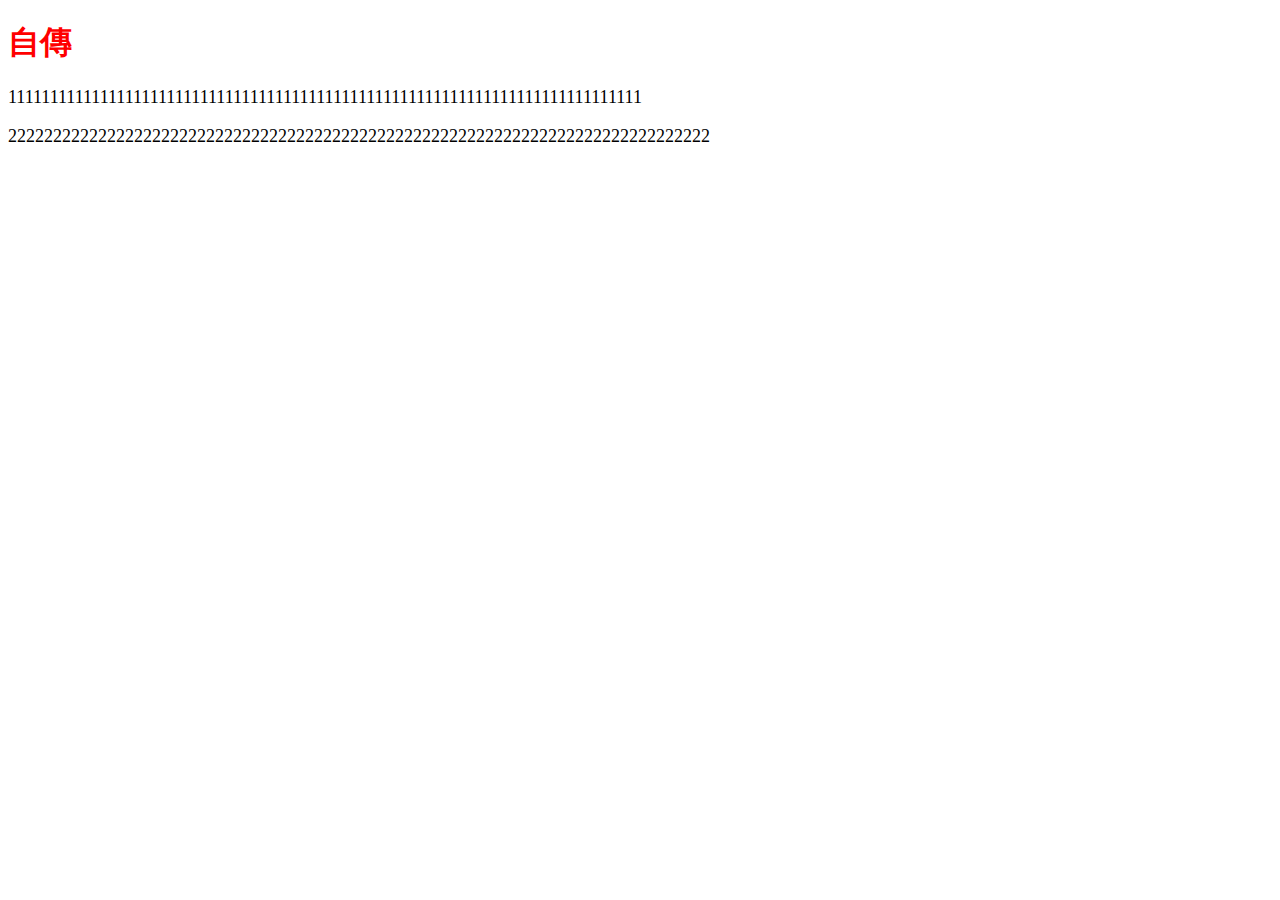
<file: index.html>
<!DOCTYPE html>
<html lang="zh-Hant-TW">

<head>
<meta charset="UTF-8">
<title>Page Title</title>
<meta name ="description" content="homework test">

<link rel="stylesheet" href="style.css">

</head>

<body>
<h1>自傳</h1>
<p>1111111111111111111111111111111111111111111111111111111111111111111111111111</p>
  <p>222222222222222222222222222222222222222222222222222222222222222222222222222222</p>
</body>
</html>
</file>
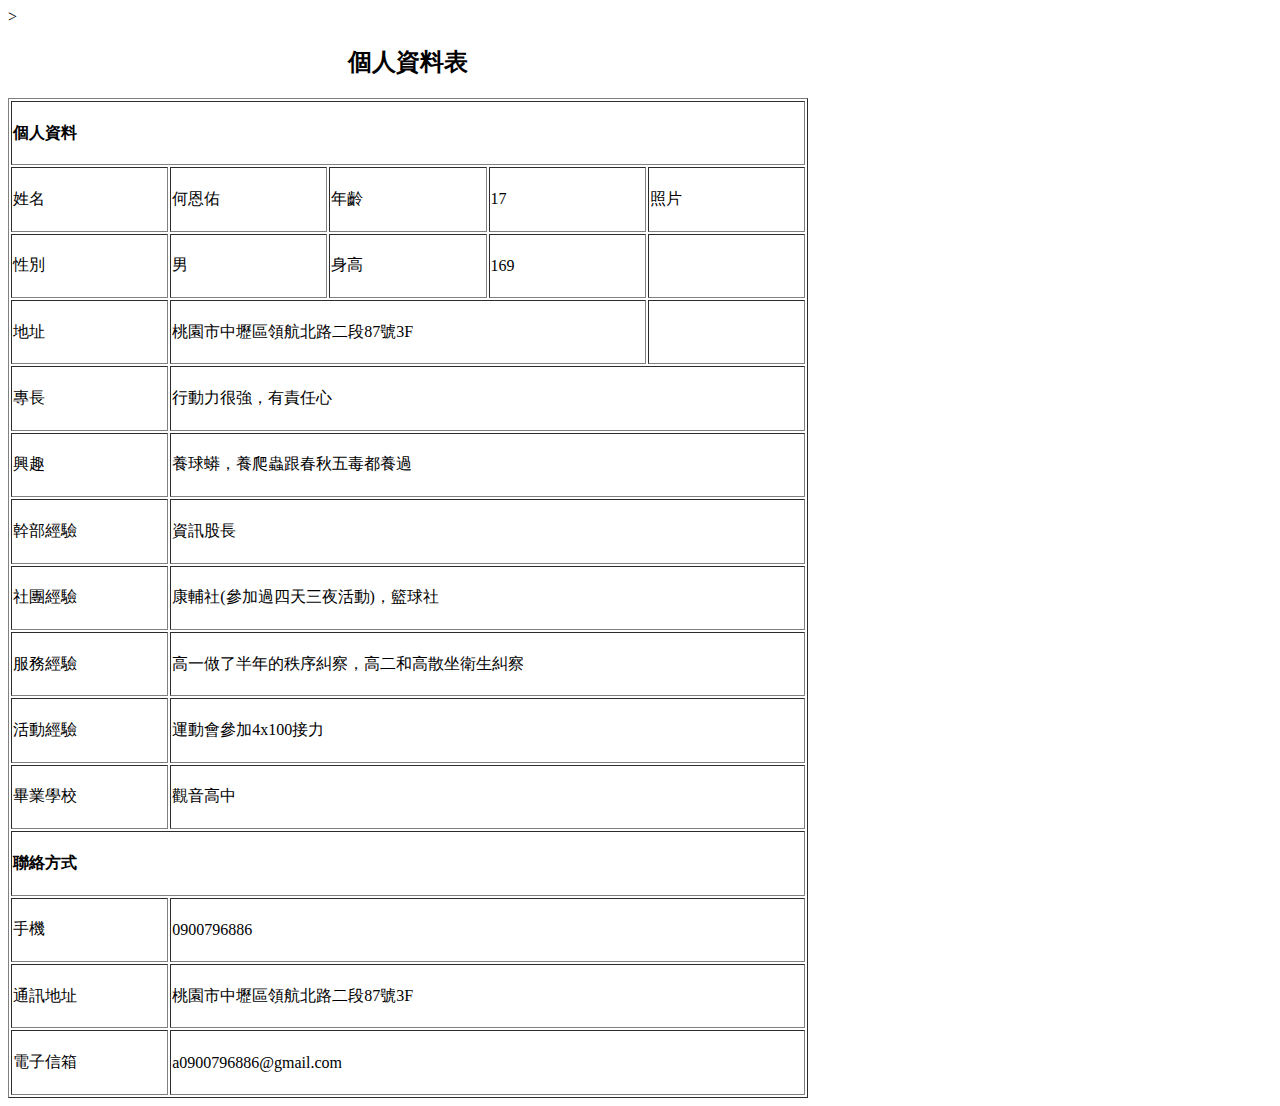
<file: basictable.html>
<!DOCTYPE html>
<html>
<head>
<title>簡歷表</title>
<style type="text/css">
<--
h2{text-align:center}
-->
</style>
</head>

<body>
<table width="800" height="1000" border="1">
  <caption>
  <b>
  <h2>個人資料表</h2>
  </b>
  </caption>
  <tr><td colspan="6"><b>個人資料</b></td>
  </tr>
  <tr>
    <td width="75">姓名</td>
    <td width="75">何恩佑</td>
    <td width="75">年齡</td>
    <td width="75">17</td>
    <td width="75">照片</td>
  </tr>
  <tr>
    <td>性別</td>
    <td> 男 </td>
    <td>身高</td>
    <td> 169</td>
    <td> </td>
  </tr>
  <tr>
    <td>地址</td>
    <td colspan="3">桃園市中壢區領航北路二段87號3F </td>
    <td> </td>
  </tr>
  <tr>
    <td>專長</td>
    <td colspan="4">行動力很強，有責任心 </td>
  </tr>
  <tr>
    <td>興趣</td>
    <td colspan="4">養球蟒，養爬蟲跟春秋五毒都養過 </td>
  </tr>
  <tr>
    <td>幹部經驗</td>
    <td colspan="4">資訊股長 </td>
  </tr>
  <tr>
    <td>社團經驗</td>
    <td colspan="4">康輔社(參加過四天三夜活動)，籃球社 </td>
  </tr>
  <tr>
    <td>服務經驗</td>
    <td colspan="4">高一做了半年的秩序糾察，高二和高散坐衛生糾察 </td>
  </tr>
  <tr>
    <td>活動經驗</td>
    <td colspan="4">運動會參加4x100接力</td>
  </tr>
  <tr>
    <td>畢業學校</td>
    <td colspan="4">觀音高中 </td>
  </tr>
  <tr>
    <td colspan="6"><b>聯絡方式</b></td>
  </tr>
  <tr>
    <td>手機</td>
    <td colspan="4">0900796886 </td>
  </tr>
  <tr>
    <td>通訊地址</td>
    <td colspan="4">桃園市中壢區領航北路二段87號3F </td>
  </tr>
  <tr>
    <td>電子信箱</td>
    <td colspan="4">a0900796886@gmail.com </td>
</tr>>
</table>
</body>
</html>
</file>
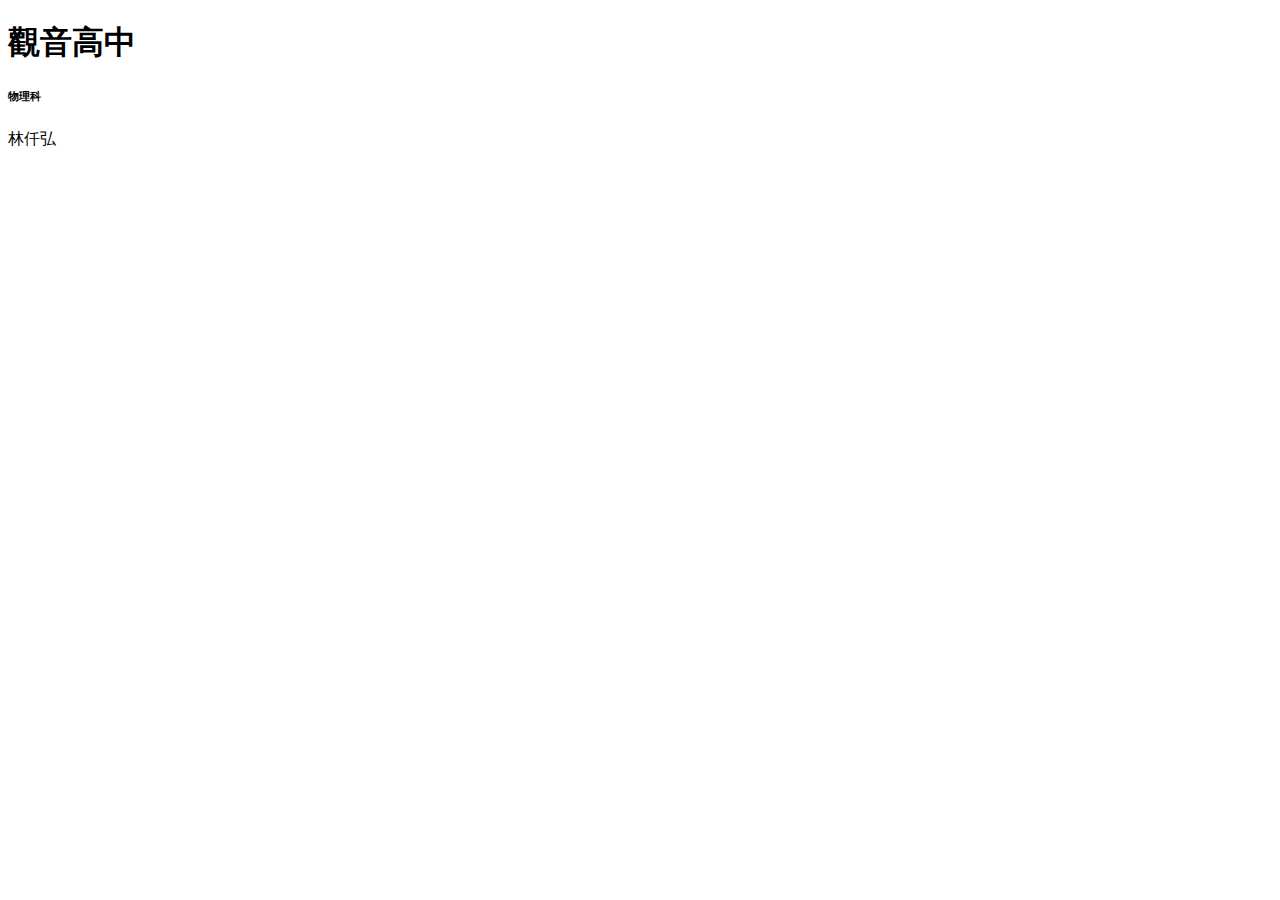
<file: learn.html>
<!DOCTYPE html>
<html lang="zh-Hant-TW">

<head>
<meta charset="UTF-8">
<title>Page Title</title>
<meta name ="description" content="homework test">
</head>

<body>
<h1>觀音高中</h1>
<h6>物理科</h6>
<p>林仟弘</p>
</body>

</html>
</file>
<file: style.css>
@charset "UTF-8";
h1 {
color: #f00;
}
p {
font-size:18px;
}
</file>
